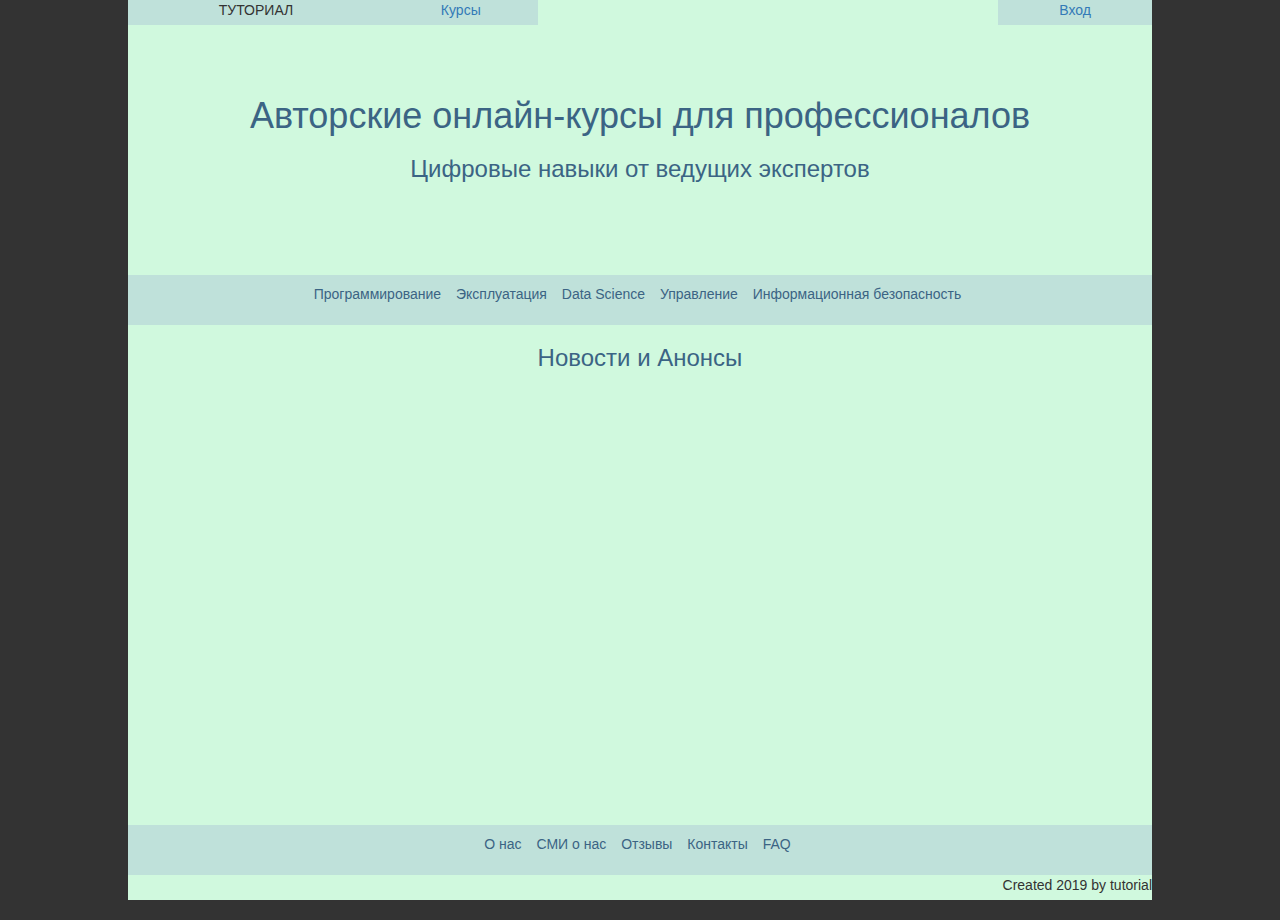
<file: index.html>
<!DOCTYPE html PUBLIC "-//W3C//DTD XHTML 1.0 Strict//EN"
	"http://www.w3.org/TR/xhtml1/DTD/xhtml1-strict.dtd">
<html xmlns="http://www.w3.org/1999/xhtml" xml:lang="en" lang="en">
    <head>
        <title>Tutorial</title>
        <meta http-equiv="content-type" content="text/html;charset=utf-8" />
        <meta name="generator" content="Geany 1.34.1" />
        <meta name="viewport" content="width=device-width, initial-scale=1">
        <link rel="stylesheet" href="css/styles.css">
        <link rel="stylesheet" href="https://maxcdn.bootstrapcdn.com/bootstrap/3.3.7/css/bootstrap.min.css">
    </head>
    
    <body>
        <div class="back">
            <div class="parent">
                <div class="company-logo">
                    <p>ТУТОРИАЛ</p>
                </div>
                <div class="login">
                    <p><a href="">Вход</a><p>
                </div>
                <div class="course">
                    <p><a href="">Курсы</a><p>
                </div>
                <div class="title">
                    <h1 class="inner-text">Авторские онлайн‑курсы для профессионалов</h1>
                    <h3>Цифровые навыки  от ведущих экспертов</h3>
                </div>
                <div class="course-category">
                     <ul class="hr">
                       <li>Программирование</li>
                       <li>Эксплуатация</li>
                       <li>Data Science</li>
                       <li>Управление</li>
                       <li>Информационная безопасность</li>
                     </ul>
                </div>
                <div class="news">
                    <h3 >Новости и Анонсы</h3>
                    
                </div>div> 
                <div class="about">
                     <ul class="hr">
                       <li>О нас</li>
                       <li>СМИ о нас</li>
                       <li>Отзывы</li>
                       <li>Контакты</li>
                       <li>FAQ</li>
                     </ul>
                </div>
                <div class="bottom">
                      <p>Created 2019 by tutorial</p>
                </div>
            </div>
        </div>   
    </body>
</html>
</file>
<file: css/styles.css>
.back {
/*
  position: relative;
*/
  width: 100%;
  height: 920px;
  margin: 0;
  background-color: #333;
  
}

.parent {
  position: relative;
  width: 100%;
  max-width: 1024px;
  margin-left: auto;
  margin-right: auto;
}
.company-logo {
  position: absolute;
  width: 25%;
  left: 0%;
  right: 75%;
  text-align: center;
}

.login {
  position: absolute;
  width: 15%;
  left: 85%;
  right: 0%;
  text-align: center;
}

.course {
  position: absolute;
  width: 15%;
  left: 25%;
  right: 40%;
  text-align: center;
}

.title {
  position: absolute;
  width: 100%;
  top: 25px;
  text-align: center;
  color: #3b6484;
}

.inner-text{
 padding-top: 5%; 
}

.course-category {
  position: absolute;
  width: 100%;
  top: 275px;
  text-align: center;
  color: #3b6484;
}

ul.hr {
    margin-top: 5px; /* Обнуляем значение отступов */
    padding: 4px; /* Значение полей */
   }
ul.hr li {
    display: inline; /* Отображать как строчный элемент */
    margin-right: 5px; /* Отступ слева */
/*
    border: 1px solid #000;  Рамка вокруг текста 
*/
    padding: 3px; /* Поля вокруг текста */
   }

.news {
  position: absolute;
  width: 100%;
  top: 325px;
  text-align: center;
  color: #3b6484;
}

.about {
  position: absolute;
  width: 100%;
  top: 825px;
  text-align: center;
  color: #3b6484;
}

.bottom {
  position: absolute;
  width: 100%;
  right: 0;
  bottom: 0;
  text-align: right;

}
/* look and feel */
.parent {
  height: 900px;
  background-color: #D0F9DE;
}
.company-logo {
  height: 25px;
  background-color: #BFE1DA;
}
.login {
  height: 25px;
  background-color: #BFE1DA;
}

.course {
  height: 25px;
  background-color: #BFE1DA;
}

.title {
  height: 250px;
  background-color: #D0F9DE;
}

.course-category {
  height: 50px;
  background-color: #BFE1DA;
}
.news {
  height: 400px;
  background-color: #D0F9DE;
}

.about {
  height: 50px;
  background-color: #BFE1DA;
}

.bottom {
  height: 25px;
  background-color: #D0F9DE;  

}
</file>
